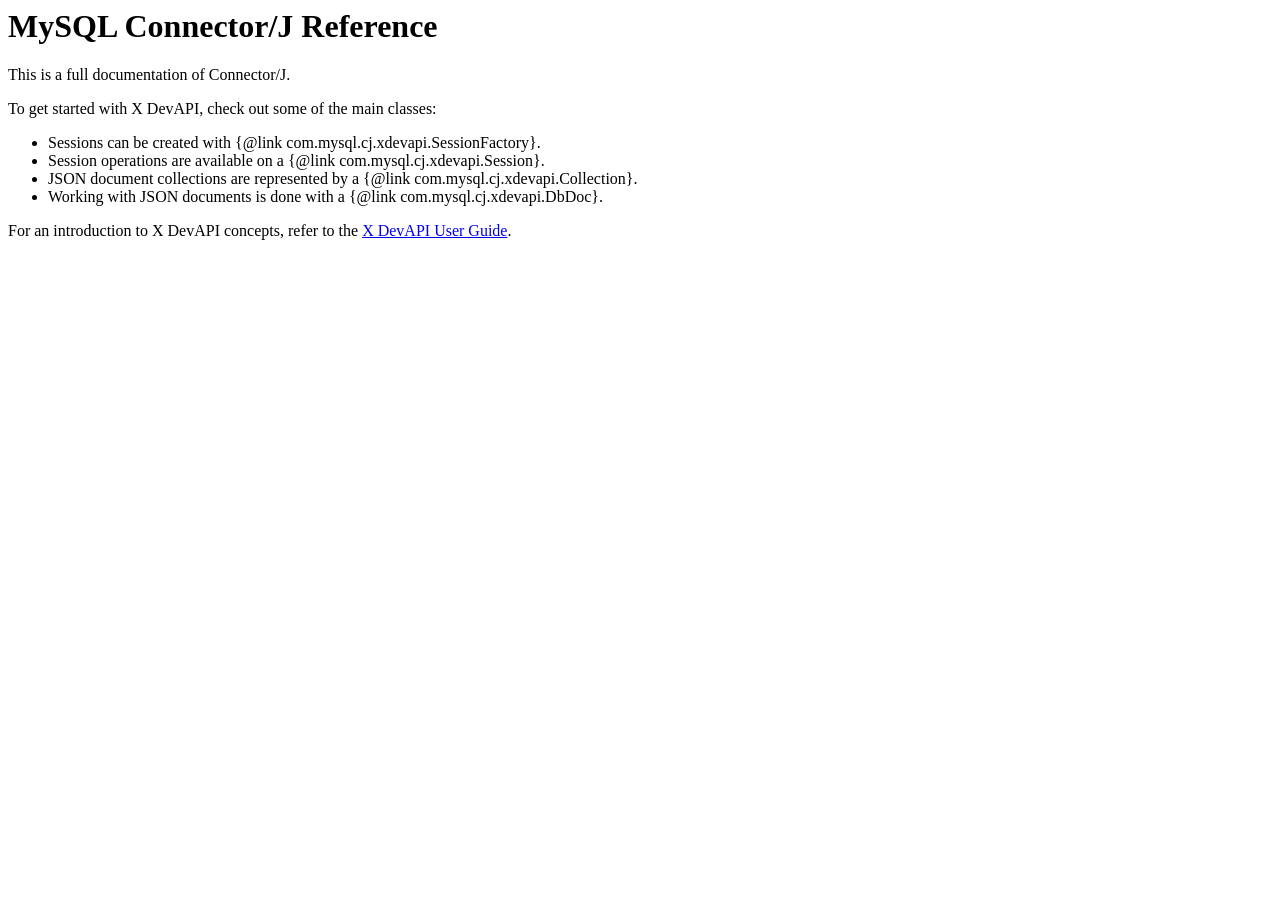
<file: mysql-connector-java-8.0.28/src/main/doc/connector-j-overview.html>
<body>
  <h1>MySQL Connector/J Reference</h1>
  <p/>
  
  This is a full documentation of Connector/J.

  <p/>
  To get started with X DevAPI, check out some of the main classes:
  
  <ul>
    <li>Sessions can be created with {@link com.mysql.cj.xdevapi.SessionFactory}.</li>
    <li>Session operations are available on a {@link com.mysql.cj.xdevapi.Session}.</li>
    <li>JSON document collections are represented by a {@link com.mysql.cj.xdevapi.Collection}.</li>
    <li>Working with JSON documents is done with a {@link com.mysql.cj.xdevapi.DbDoc}.</li>
  </ul>

  For an introduction to X DevAPI concepts, refer to the <a href="http://dev.mysql.com/doc/x-devapi-userguide/en/index.html">X DevAPI User Guide</a>.
</body>
</file>
